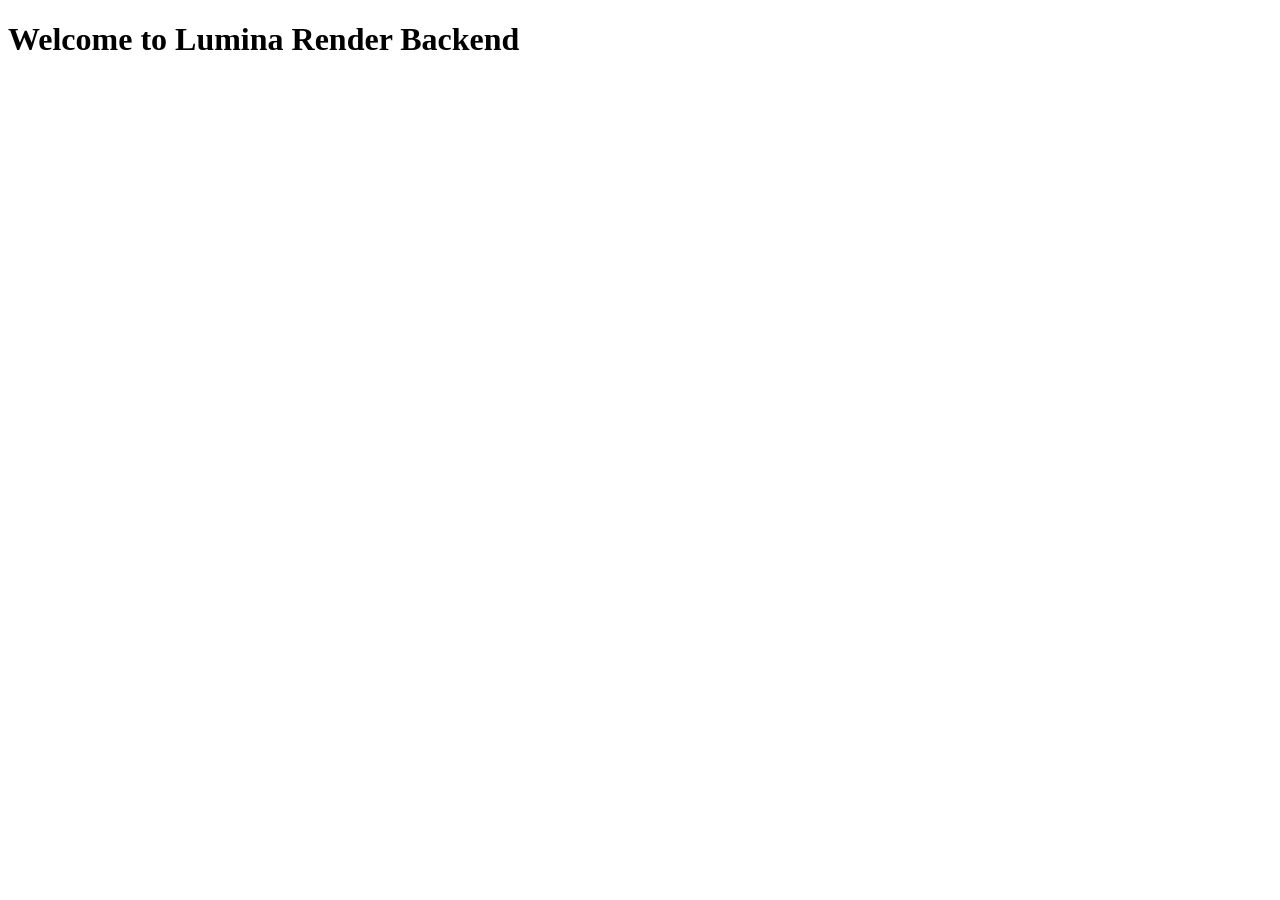
<file: lumina_render_backend_final/templates/index.html>
<!DOCTYPE html>
<html lang="en">
<head>
    <meta charset="UTF-8">
    <title>Lumina</title>
</head>
<body>
    <h1>Welcome to Lumina Render Backend</h1>
    <script src="/static/script.js"></script>
</body>
</html>
</file>
